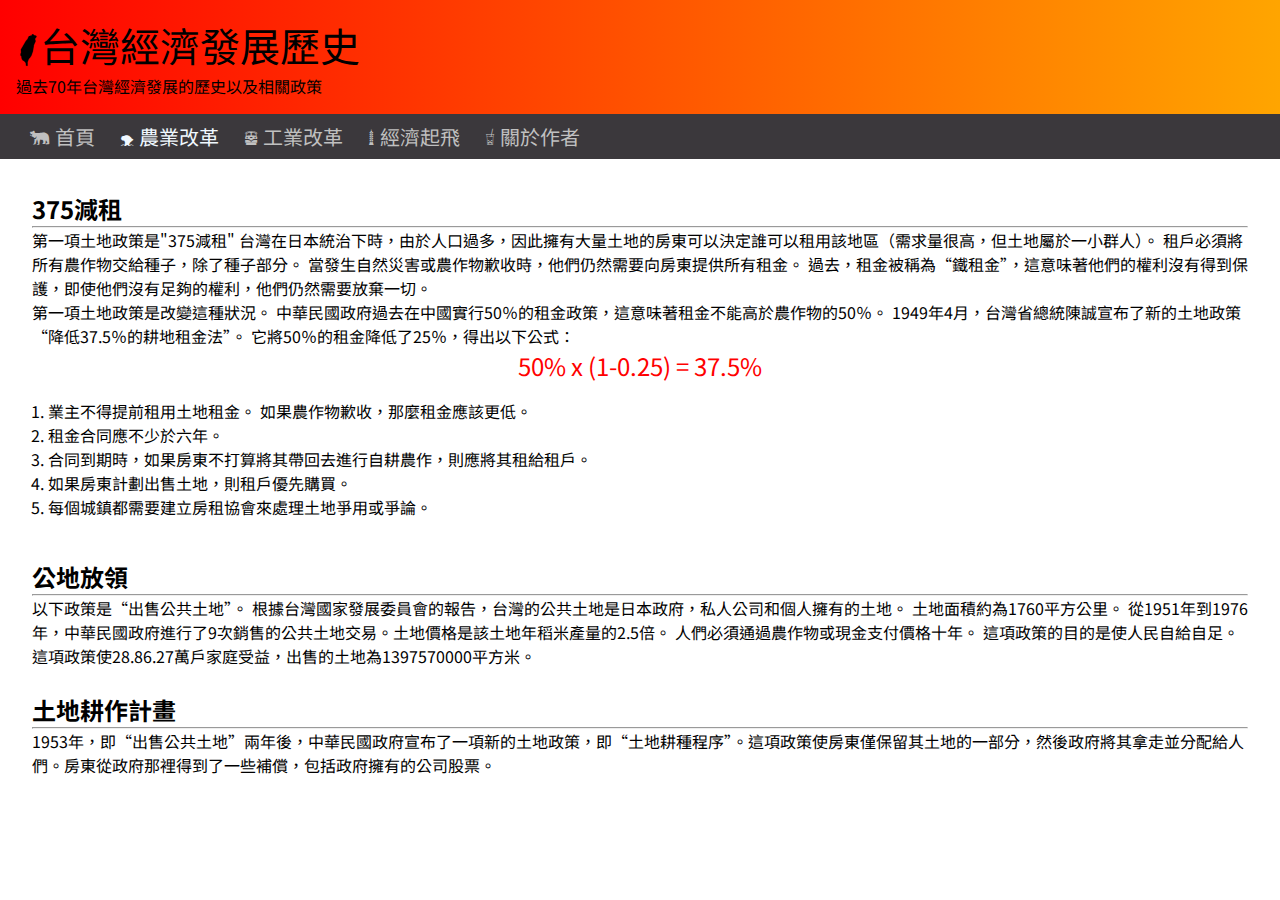
<file: agriculture.html>
<!DOCTYPE html>
<html lang="zh-Hant">
<head>
    <meta charset="UTF-8">
    <meta http-equiv="X-UA-Compatible" content="IE=edge">
    <meta name="viewport" content="width=device-width, initial-scale=1.0">
    <title>台灣發展歷史</title>
    <meta name="description" content="此網站介紹台灣過去70年經濟發展與相關政策"/>
    <link rel="stylesheet" href="./twicon/twicon.css">
    <link rel="shortcut icon" href="./taiwanIcon.png">
    <link rel="bookmark" href="./taiwanIcon.png">
    <link rel="preconnect" href="https://fonts.googleapis.com">
    <link rel="preconnect" href="https://fonts.gstatic.com" crossorigin>
    <link href="https://fonts.googleapis.com/css2?family=Noto+Sans+TC&display=swap" rel="stylesheet">
    <link rel="stylesheet" href="./style.css">
</head>
<body>
     <!--標題-->
     <header>
        <h1 class="headerTitle"><i class="twicon-main-island"></i>台灣經濟發展歷史</h1>
        <h3 class="headerText">過去70年台灣經濟發展的歷史以及相關政策</h3>
    </header>

    <!--導覽列-->
    <nav>
        <ul>
            <li>
                <a href="./index.html" target="_blank"><i class="twicon-black-bear"></i> 首頁</a>
            </li>
            <li>
                <a href="./agriculture.html" target="_blank" class="active"><i class="twicon-vase-rock"></i> 農業改革</a>
            </li>
            <li>
                <a href="./industralization.html" target="_blank"><i class="twicon-alishan-rw"></i> 工業改革</a>
            </li>
            <li>
                <a href="./economic.html" target="_blank"><i class="twicon-taipei101"></i> 經濟起飛</a>
            </li>
            <li>
                <a href="./fifth.html" target="_blank"><i class="twicon-tapioca"></i> 關於作者</a>
            </li>
        </ul>
    </nav>
    <div class="gdiv">
        <h2 class="gh2">375減租</h2>
        <hr>
        <p>第一項土地政策是"375減租" 台灣在日本統治下時，由於人口過多，因此擁有大量土地的房東可以決定誰可以租用該地區（需求量很高，但土地屬於一小群人）。 租戶必須將所有農作物交給種子，除了種子部分。 當發生自然災害或農作物歉收時，他們仍然需要向房東提供所有租金。 過去，租金被稱為“鐵租金”，這意味著他們的權利沒有得到保護，即使他們沒有足夠的權利，他們仍然需要放棄一切。
        </p>
        <p>第一項土地政策是改變這種狀況。 中華民國政府過去在中國實行50％的租金政策，這意味著租金不能高於農作物的50％。 1949年4月，台灣省總統陳誠宣布了新的土地政策“降低37.5％的耕地租金法”。 它將50％的租金降低了25％，得出以下公式：
        </p>
        <p class="gformula">50% x (1-0.25) = 37.5%</p>
        <ol class="gol">
            <li>業主不得提前租用土地租金。 如果農作物歉收，那麼租金應該更低。</li>
            <li>租金合同應不少於六年。</li>
            <li>合同到期時，如果房東不打算將其帶回去進行自耕農作，則應將其租給租戶。</li>
            <li>如果房東計劃出售土地，則租戶優先購買。</li>
            <li>每個城鎮都需要建立房租協會來處理土地爭用或爭論。</li>
        </ol>
        <br>
        <h2 class="gh2">公地放領</h2>
        <hr>
        <p>以下政策是“出售公共土地”。 根據台灣國家發展委員會的報告，台灣的公共土地是日本政府，私人公司和個人擁有的土地。 土地面積約為1760平方公里。 從1951年到1976年，中華民國政府進行了9次銷售的公共土地交易。土地價格是該土地年稻米產量的2.5倍。 人們必須通過農作物或現金支付價格十年。 這項政策的目的是使人民自給自足。 這項政策使28.86.27萬戶家庭受益，出售的土地為1397570000平方米。
        </p>
        <br>
        <h2 class="gh2">土地耕作計畫</h2>
        <hr>
        <p>1953年，即“出售公共土地”兩年後，中華民國政府宣布了一項新的土地政策，即“土地耕種程序”。這項政策使房東僅保留其土地的一部分，然後政府將其拿走並分配給人們。房東從政府那裡得到了一些補償，包括政府擁有的公司股票。
        </p>
    </div>
</body>
</html>
</file>
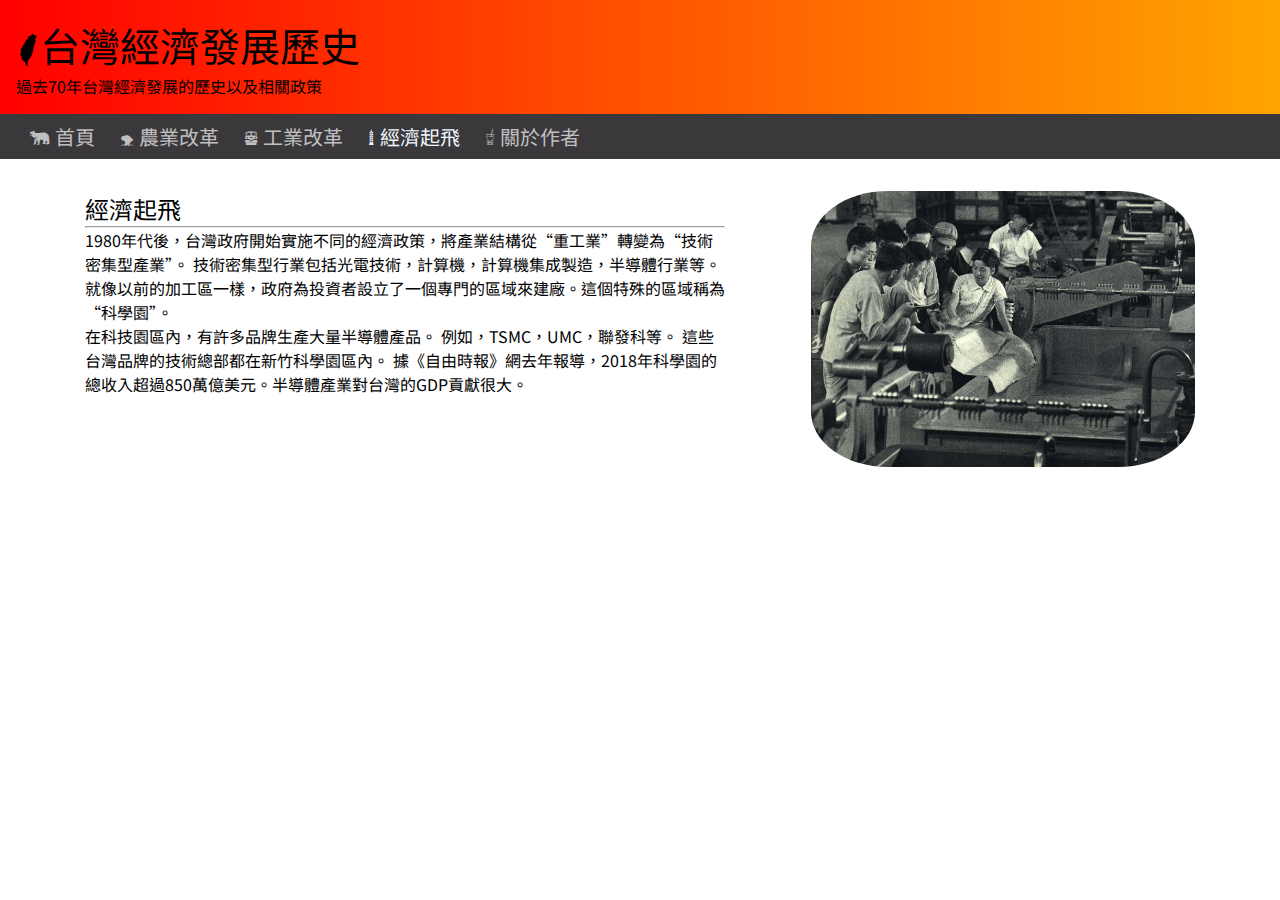
<file: economic.html>
<!DOCTYPE html>
<html lang="zh-Hant">
<head>
    <meta charset="UTF-8">
    <meta http-equiv="X-UA-Compatible" content="IE=edge">
    <meta name="viewport" content="width=device-width, initial-scale=1.0">
    <title>台灣發展歷史</title>
    <meta name="description" content="此網站介紹台灣過去70年經濟發展與相關政策"/>
    <link rel="stylesheet" href="./twicon/twicon.css">
    <link rel="shortcut icon" href="./taiwanIcon.png">
    <link rel="bookmark" href="./taiwanIcon.png">
    <link rel="preconnect" href="https://fonts.googleapis.com">
    <link rel="preconnect" href="https://fonts.gstatic.com" crossorigin>
    <link href="https://fonts.googleapis.com/css2?family=Noto+Sans+TC&display=swap" rel="stylesheet">
    <link rel="stylesheet" href="./style.css">
</head>
<body>
     <!--標題-->
     <header>
        <h1 class="headerTitle"><i class="twicon-main-island"></i>台灣經濟發展歷史</h1>
        <h3 class="headerText">過去70年台灣經濟發展的歷史以及相關政策</h3>
    </header>

    <!--導覽列-->
    <nav>
        <ul>
            <li>
                <a href="./index.html" target="_blank"><i class="twicon-black-bear"></i> 首頁</a>
            </li>
            <li>
                <a href="./agriculture.html" target="_blank"><i class="twicon-vase-rock"></i> 農業改革</a>
            </li>
            <li>
                <a href="./industralization.html" target="_blank" ><i class="twicon-alishan-rw"></i> 工業改革</a>
            </li>
            <li>
                <a href="./economic.html" target="_blank" class="active"><i class="twicon-taipei101"></i> 經濟起飛</a>
            </li>
            <li>
                <a href="./fifth.html" target="_blank"><i class="twicon-tapioca"></i> 關於作者</a>
            </li>
        </ul>
    </nav>
    <main class="eMain">
        <section>
            <h2>經濟起飛</h2>
            <hr>
            <p>
                1980年代後，台灣政府開始實施不同的經濟政策，將產業結構從“重工業”轉變為“技術密集型產業”。 技術密集型行業包括光電技術，計算機，計算機集成製造，半導體行業等。 就像以前的加工區一樣，政府為投資者設立了一個專門的區域來建廠。這個特殊的區域稱為“科學園”。<br>
                在科技園區內，有許多品牌生產大量半導體產品。 例如，TSMC，UMC，聯發科等。 這些台灣品牌的技術總部都在新竹科學園區內。 據《自由時報》網去年報導，2018年科學園的總收入超過850萬億美元。半導體產業對台灣的GDP貢獻很大。
            </p>
        </section>
        <img src="./taiwanTextile.jpg" alt="台灣經濟發展照片">
    </main>
</body>
</html>
</file>
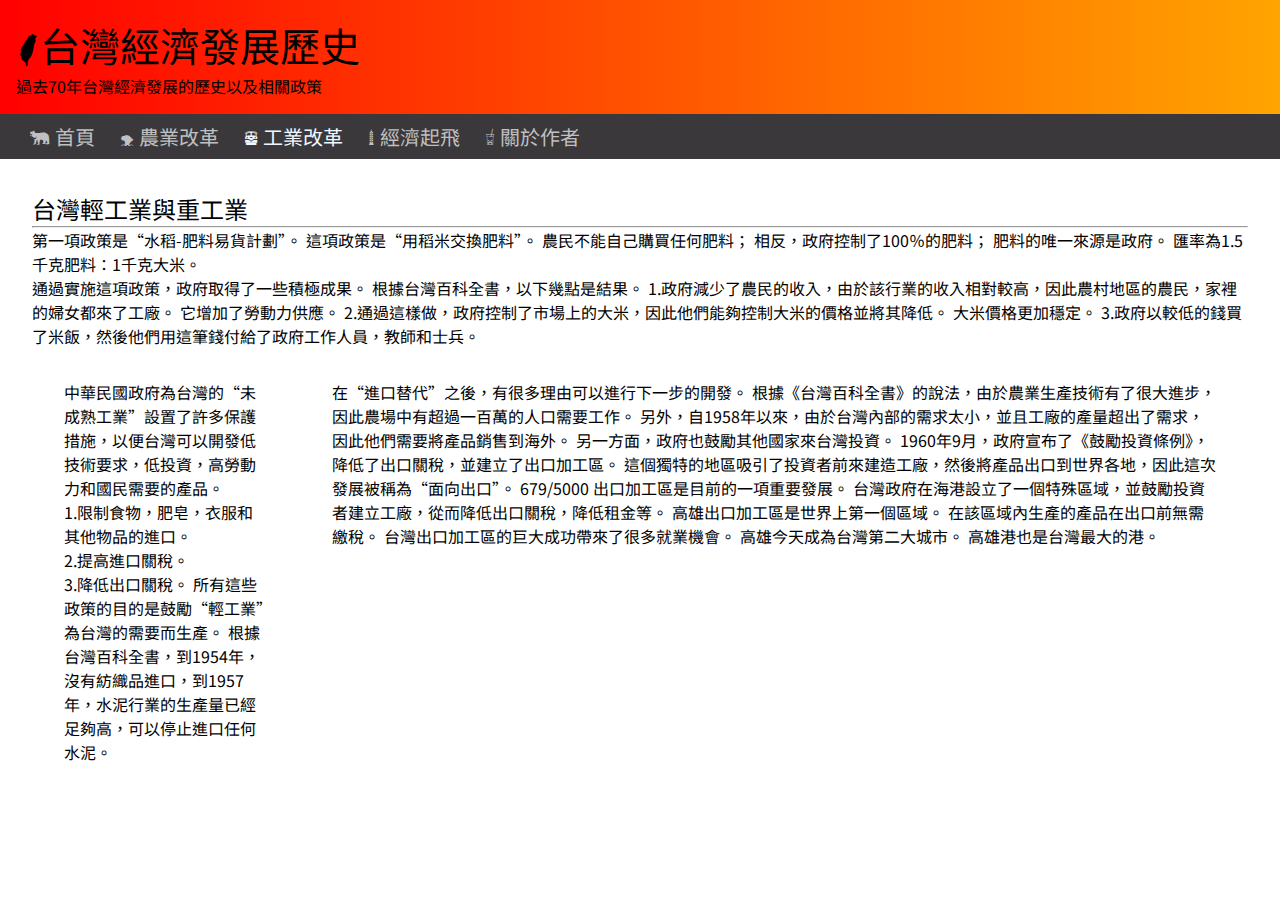
<file: industralization.html>
<!DOCTYPE html>
<html lang="zh-Hant">
<head>
    <meta charset="UTF-8">
    <meta http-equiv="X-UA-Compatible" content="IE=edge">
    <meta name="viewport" content="width=device-width, initial-scale=1.0">
    <title>台灣發展歷史</title>
    <meta name="description" content="此網站介紹台灣過去70年經濟發展與相關政策"/>
    <link rel="stylesheet" href="./twicon/twicon.css">
    <link rel="shortcut icon" href="./taiwanIcon.png">
    <link rel="bookmark" href="./taiwanIcon.png">
    <link rel="preconnect" href="https://fonts.googleapis.com">
    <link rel="preconnect" href="https://fonts.gstatic.com" crossorigin>
    <link href="https://fonts.googleapis.com/css2?family=Noto+Sans+TC&display=swap" rel="stylesheet">
    <link rel="stylesheet" href="./style.css">
</head>
<body>
     <!--標題-->
     <header>
        <h1 class="headerTitle"><i class="twicon-main-island"></i>台灣經濟發展歷史</h1>
        <h3 class="headerText">過去70年台灣經濟發展的歷史以及相關政策</h3>
    </header>

    <!--導覽列-->
    <nav>
        <ul>
            <li>
                <a href="./index.html" target="_blank"><i class="twicon-black-bear"></i> 首頁</a>
            </li>
            <li>
                <a href="./agriculture.html" target="_blank"><i class="twicon-vase-rock"></i> 農業改革</a>
            </li>
            <li>
                <a href="./industralization.html" target="_blank" class="active"><i class="twicon-alishan-rw"></i> 工業改革</a>
            </li>
            <li>
                <a href="./economic.html" target="_blank"><i class="twicon-taipei101"></i> 經濟起飛</a>
            </li>
            <li>
                <a href="./fifth.html" target="_blank"><i class="twicon-tapioca"></i> 關於作者</a>
            </li>
        </ul>
    </nav>
    <main class="industMain">
        <h2>台灣輕工業與重工業</h2>
        <hr>
        <p>
            第一項政策是“水稻-肥料易貨計劃”。 這項政策是“用稻米交換肥料”。 農民不能自己購買任何肥料； 相反，政府控制了100％的肥料； 肥料的唯一來源是政府。 匯率為1.5千克肥料：1千克大米。<br>
            通過實施這項政策，政府取得了一些積極成果。 根據台灣百科全書，以下幾點是結果。 1.政府減少了農民的收入，由於該行業的收入相對較高，因此農村地區的農民，家裡的婦女都來了工廠。 它增加了勞動力供應。 2.通過這樣做，政府控制了市場上的大米，因此他們能夠控制大米的價格並將其降低。 大米價格更加穩定。 3.政府以較低的錢買了米飯，然後他們用這筆錢付給了政府工作人員，教師和士兵。
        </p>
        <section class="idustSection">
            <p>
                中華民國政府為台灣的“未成熟工業”設置了許多保護措施，以便台灣可以開發低技術要求，低投資，高勞動力和國民需要的產品。<br>
                1.限制食物，肥皂，衣服和其他物品的進口。<br>
                2.提高進口關稅。<br>
                3.降低出口關稅。 所有這些政策的目的是鼓勵“輕工業”為台灣的需要而生產。 根據台灣百科全書，到1954年，沒有紡織品進口，到1957年，水泥行業的生產量已經足夠高，可以停止進口任何水泥。
            </p>
            <p>
                在“進口替代”之後，有很多理由可以進行下一步的開發。 根據《台灣百科全書》的說法，由於農業生產技術有了很大進步，因此農場中有超過一百萬的人口需要工作。 另外，自1958年以來，由於台灣內部的需求太小，並且工廠的產量超出了需求，因此他們需要將產品銷售到海外。 另一方面，政府也鼓勵其他國家來台灣投資。 1960年9月，政府宣布了《鼓勵投資條例》，降低了出口關稅，並建立了出口加工區。 這個獨特的地區吸引了投資者前來建造工廠，然後將產品出口到世界各地，因此這次發展被稱為“面向出口”。 679/5000 出口加工區是目前的一項重要發展。 台灣政府在海港設立了一個特殊區域，並鼓勵投資者建立工廠，從而降低出口關稅，降低租金等。 高雄出口加工區是世界上第一個區域。 在該區域內生產的產品在出口前無需繳稅。 台灣出口加工區的巨大成功帶來了很多就業機會。 高雄今天成為台灣第二大城市。 高雄港也是台灣最大的港。
            </p>
        </section>
    </main>
</body>
</html>
</file>
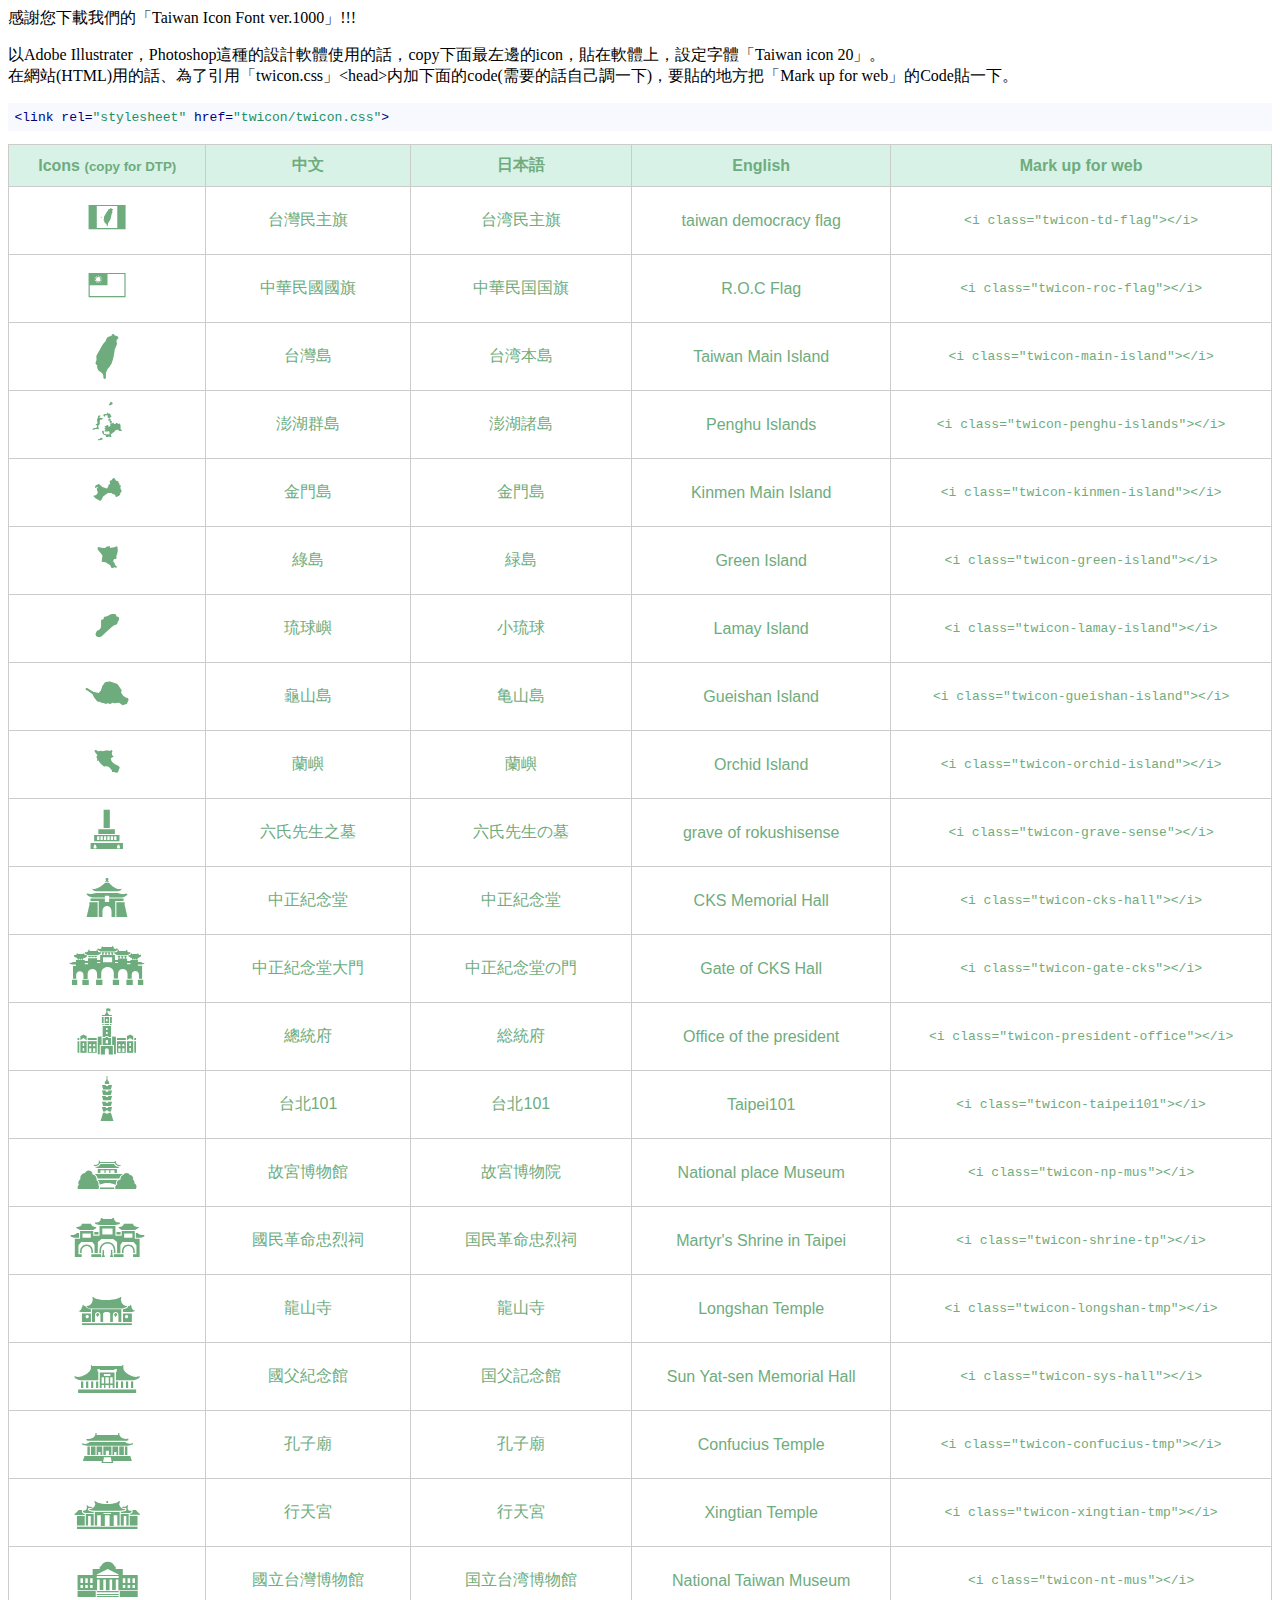
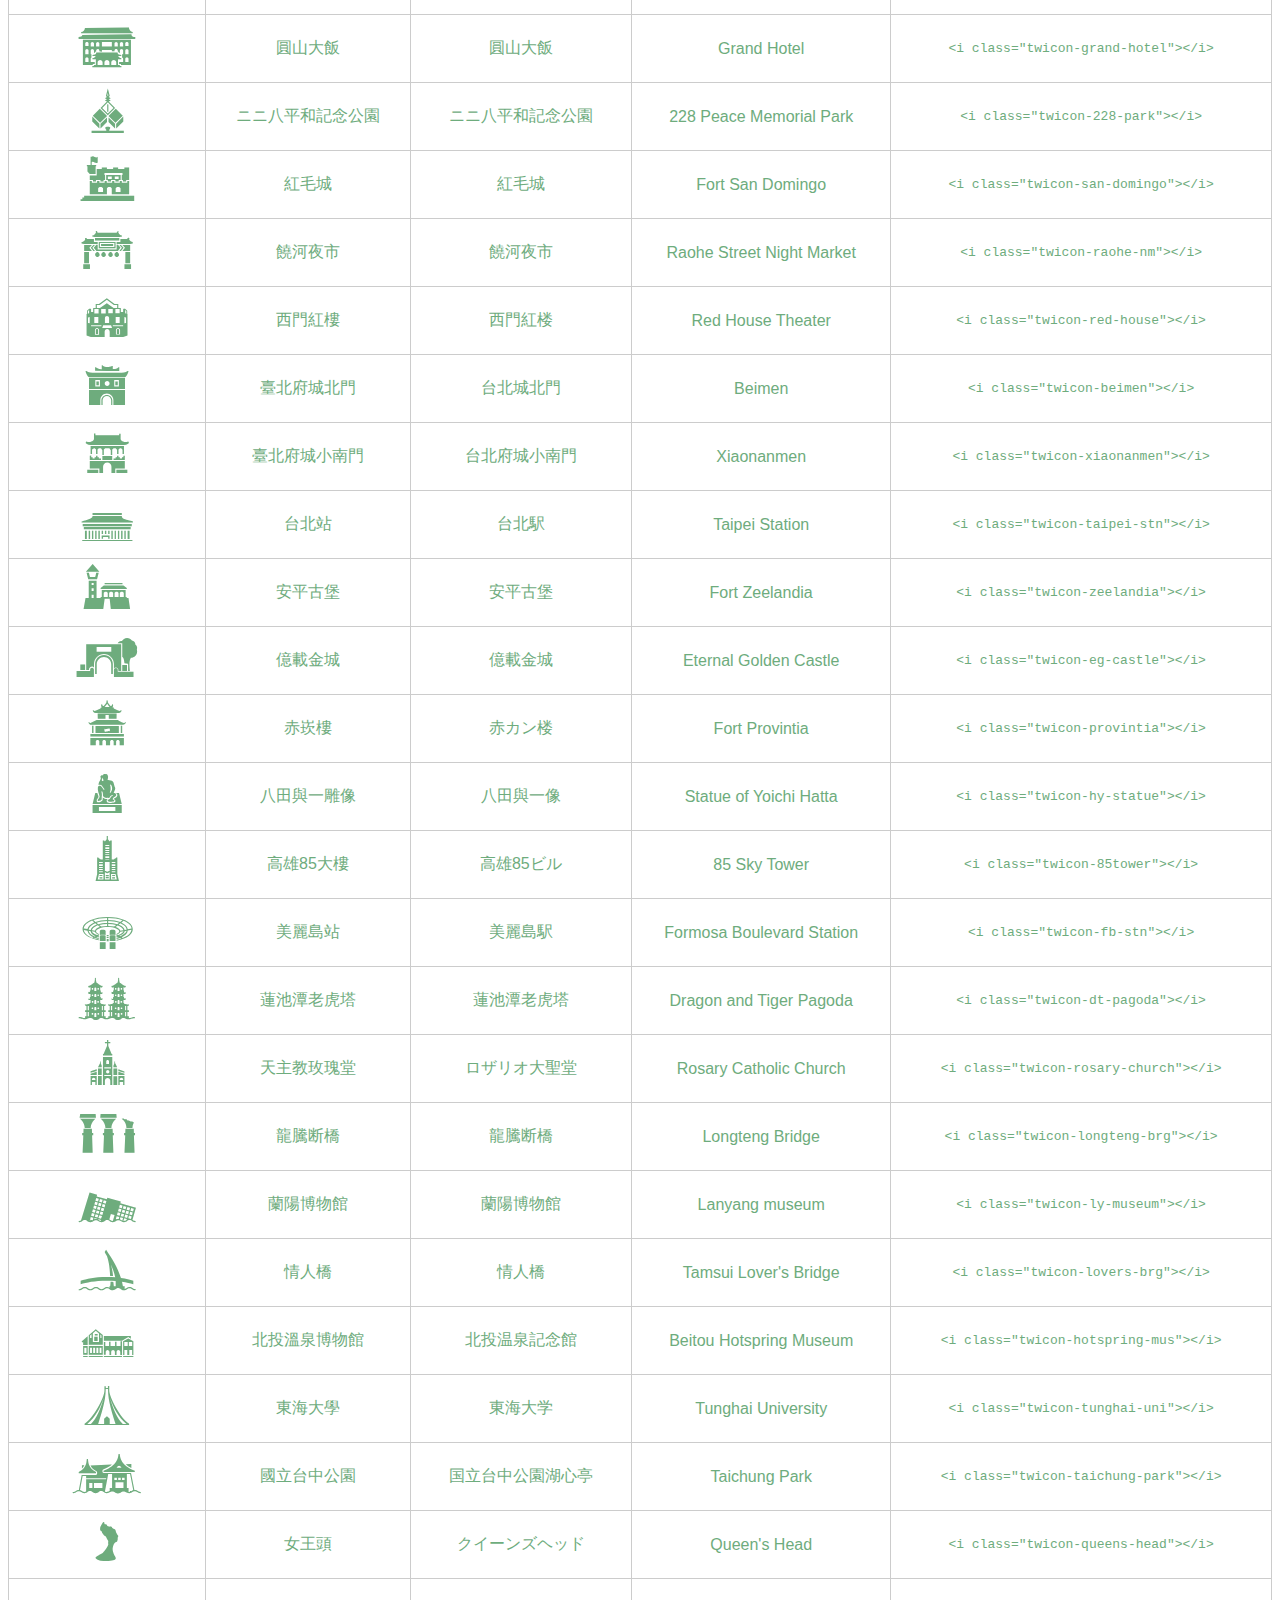
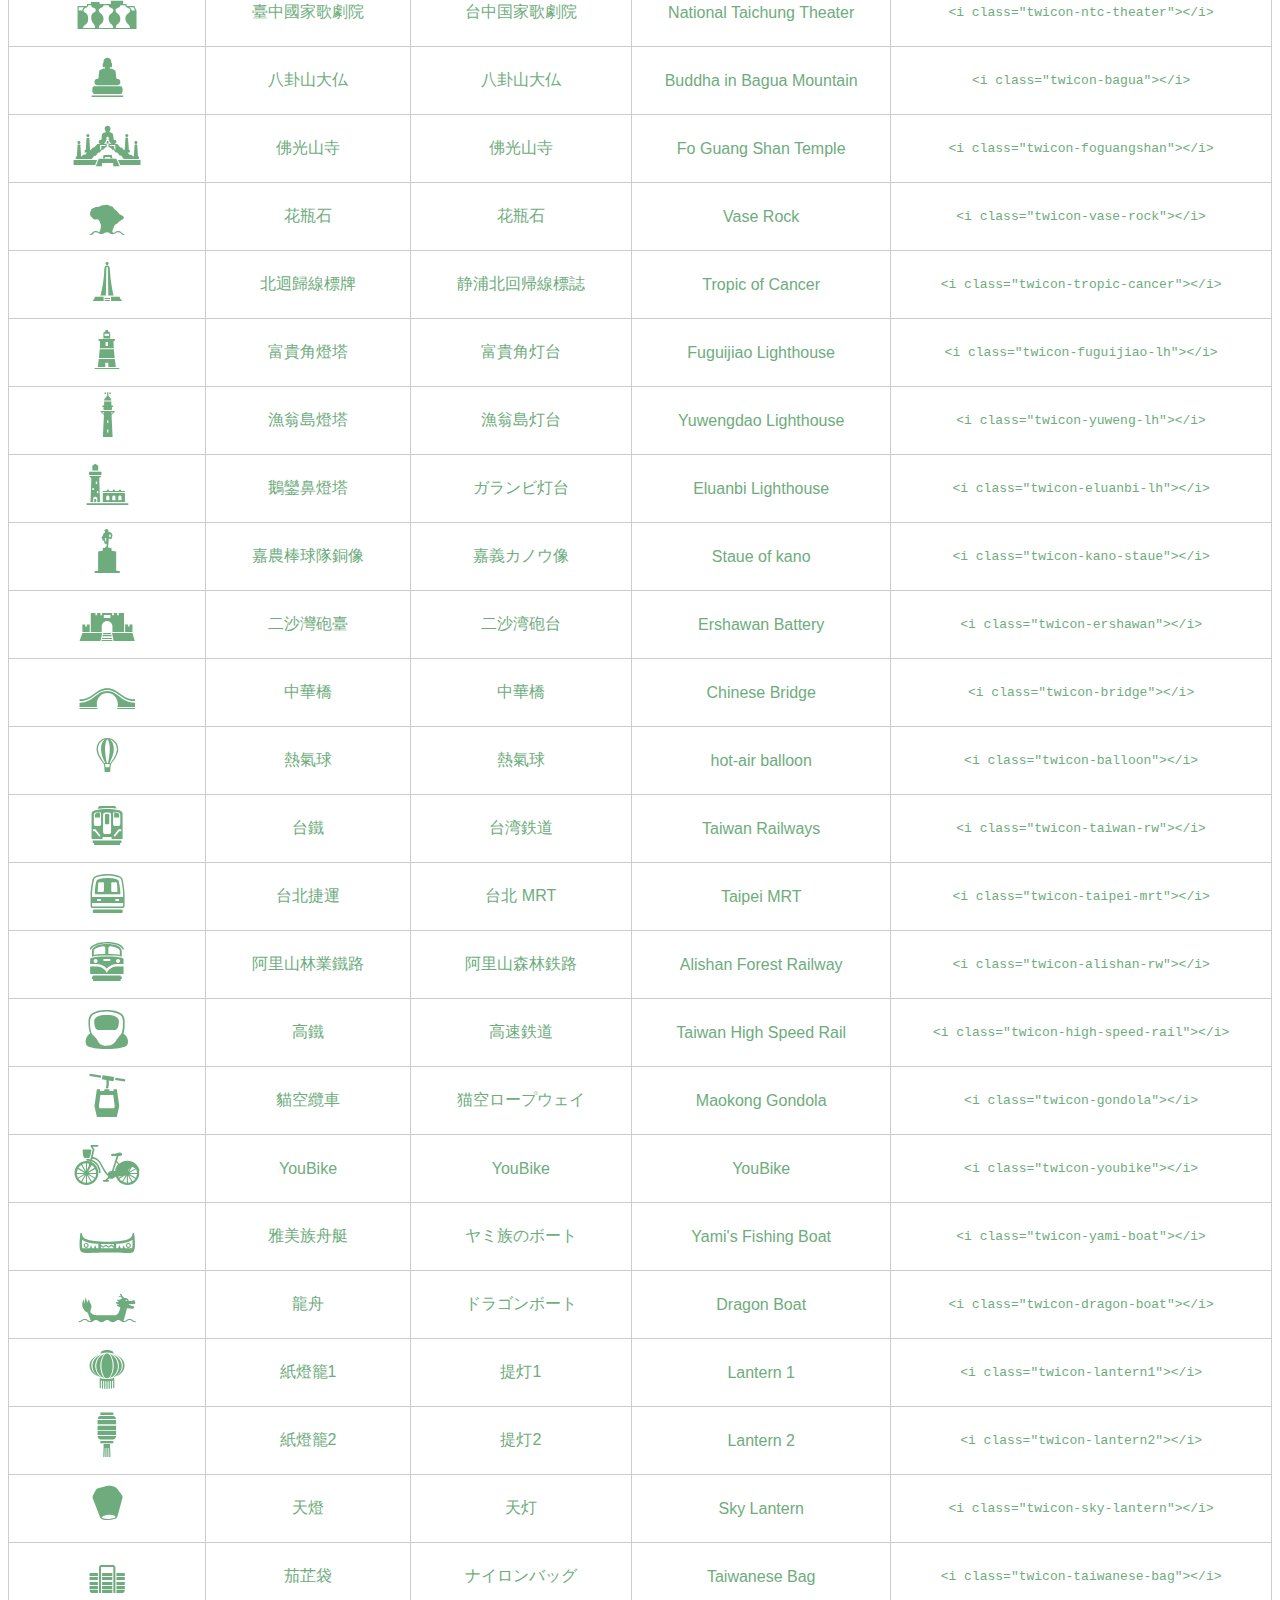
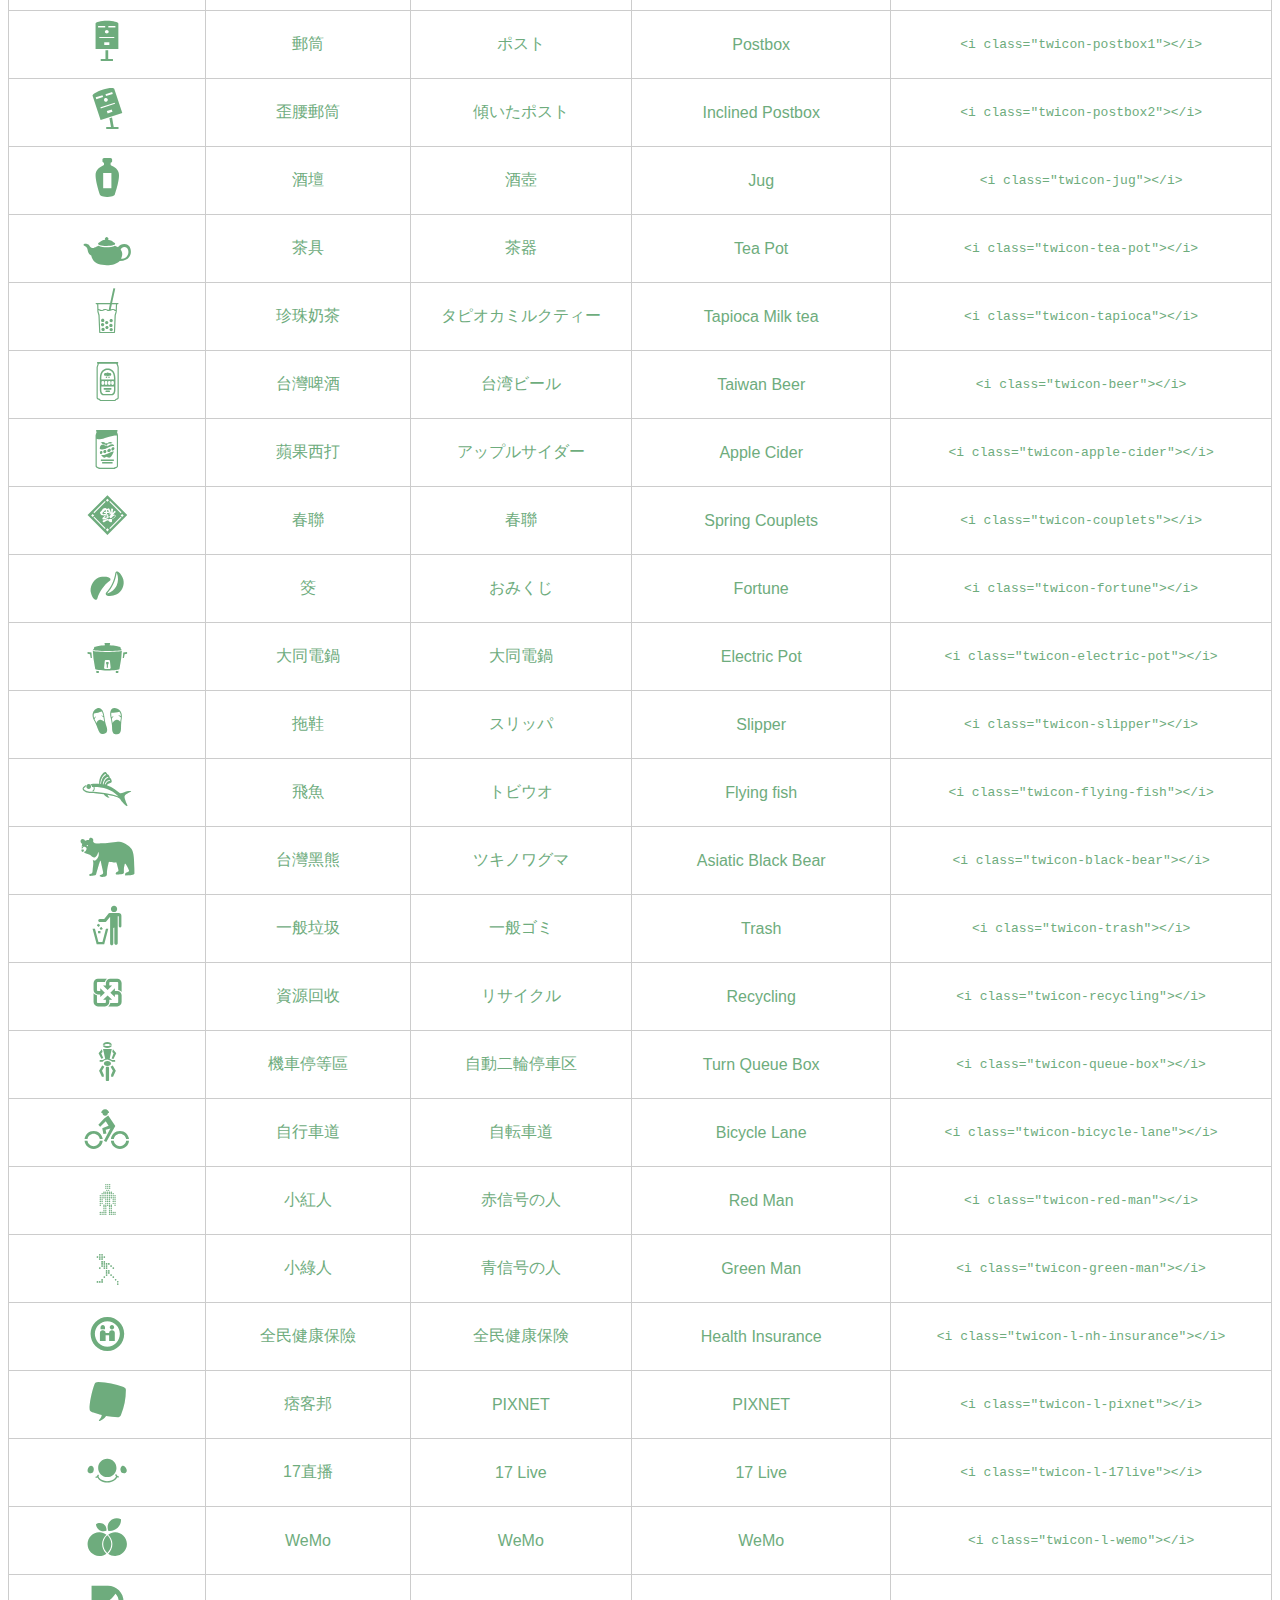
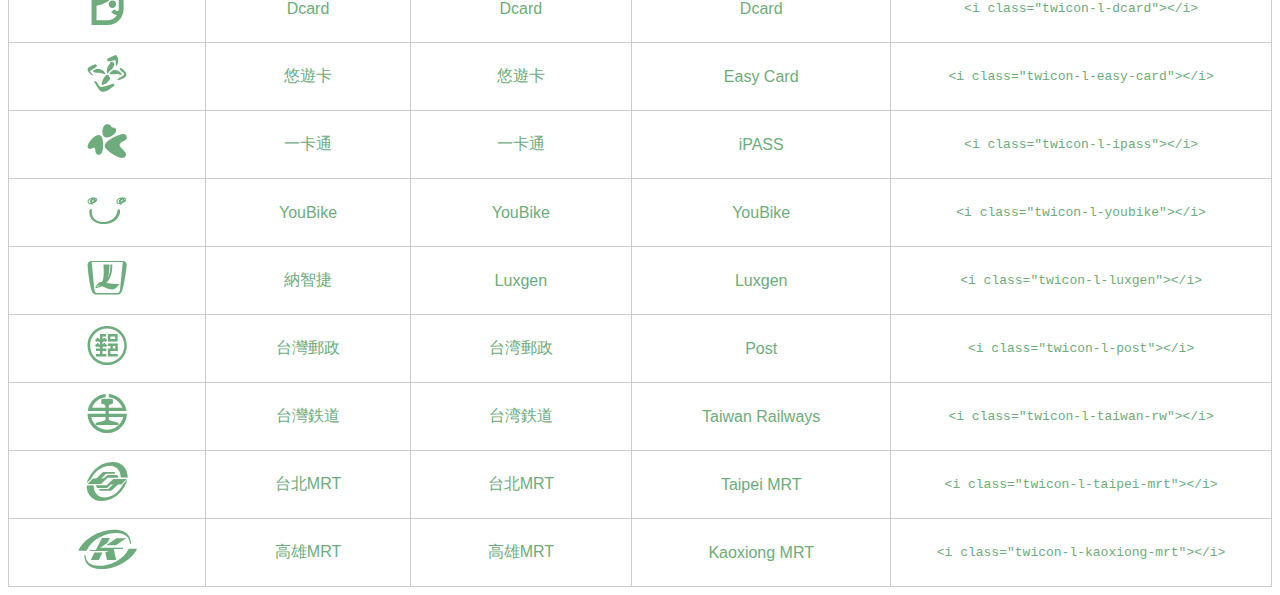
<file: twicon/List.html>
<head>
 <title>一覽表|一覧表|List</title>
 <style type="text/css">
  table{
    width: 100%;
    border-collapse: collapse;
    border-spacing: 0;
    color:#6EAC7D;
    font-family: sans-serif ;
  }

  table th{
    padding: 10px 20px;
    text-align: center;
    border: 1px solid #ccc;
    background-color: #D9F2E7
  }

  table td{
    padding: 0px 20px;
    text-align: center;
    border: 1px solid #ccc;
  }

  table td.icon {
    font-family: "twicon" ;
    font-size: 3.5em ;
    border: 1px solid #ccc;
  }

  table tr:hover{
    background-color: #4A7756;
    color:#fff;
  }

  @font-face {
   font-family: 'twicon';
   src: url('twicon.woff') ;
   src: url('twicon.woff2') ;
  }
 </style>
</head>
<body>
 <p>
   感謝您下載我們的「Taiwan Icon Font ver.1000」!!!
 </p>
 <p>
   以Adobe Illustrater，Photoshop這種的設計軟體使用的話，copy下面最左邊的icon，貼在軟體上，設定字體「Taiwan icon 20」。
  <br>在網站(HTML)用的話、為了引用「twicon.css」&lt;head&gt;内加下面的code(需要的話自己調一下)，要貼的地方把「Mark up for web」的Code貼一下。
  <pre style="display:block;overflow-x:auto;padding:0.5em;color:#000;background:#f8f8ff"><code><span style="color:#000080;font-weight:normal">&lt;<span style="color:#000080;font-weight:normal">link</span> <span class="hljs-attr">rel</span>=<span style="color:#219161">&quot;stylesheet&quot;</span> <span class="hljs-attr">href</span>=<span style="color:#219161">&quot;twicon/twicon.css&quot;</span>&gt;</span></code></pre>

 <table>
  <tr>
    <th>Icons <small>(copy for DTP)</small></th>
    <th>中文</th>
    <th>日本語</th>
    <th>English</th>
    <th>Mark up for web</th>
  </tr>
  <tr>
    <td class="icon">ꀀ</td>
    <td>台灣民主旗</td>
    <td>台湾民主旗</td>
    <td>taiwan democracy flag</td>
    <td><code>&lt;i class="twicon-td-flag"&gt;&lt;/i&gt;</code></td>
  </tr>
  <tr>
    <td class="icon">ꀁ</td>
    <td>中華民國國旗</td>
    <td>中華民国国旗</td>
    <td>R.O.C Flag</td>
    <td><code>&lt;i class="twicon-roc-flag"&gt;&lt;/i&gt;</code></td>
  </tr>
  <tr>
    <td class="icon">ꀂ</td>
    <td>台灣島</td>
    <td>台湾本島</td>
    <td>Taiwan Main Island</td>
    <td><code>&lt;i class="twicon-main-island"&gt;&lt;/i&gt;</code></td>
  </tr>
  <tr>
    <td class="icon">ꀃ</td>
    <td>澎湖群島</td>
    <td>澎湖諸島</td>
    <td>Penghu Islands</td>
    <td><code>&lt;i class="twicon-penghu-islands"&gt;&lt;/i&gt;</code></td>
  </tr>
  <tr>
    <td class="icon">ꀄ</td>
    <td>金門島</td>
    <td>金門島</td>
    <td>Kinmen Main Island</td>
    <td><code>&lt;i class="twicon-kinmen-island"&gt;&lt;/i&gt;</code></td>
  </tr>
  <tr>
    <td class="icon">ꀅ</td>
    <td>綠島</td>
    <td>緑島</td>
    <td>Green Island</td>
    <td><code>&lt;i class="twicon-green-island"&gt;&lt;/i&gt;</code></td>
  </tr>
  <tr>
    <td class="icon">ꀆ</td>
    <td>琉球嶼</td>
    <td>小琉球</td>
    <td>Lamay Island</td>
    <td><code>&lt;i class="twicon-lamay-island"&gt;&lt;/i&gt;</code></td>
  </tr>
  <tr>
    <td class="icon">ꀇ</td>
    <td>龜山島</td>
    <td>亀山島</td>
    <td>Gueishan Island</td>
    <td><code>&lt;i class="twicon-gueishan-island"&gt;&lt;/i&gt;</code></td>
  </tr>
  <tr>
    <td class="icon">ꀈ</td>
    <td>蘭嶼</td>
    <td>蘭嶼</td>
    <td>Orchid Island</td>
    <td><code>&lt;i class="twicon-orchid-island"&gt;&lt;/i&gt;</code></td>
  </tr>
  <tr>
    <td class="icon">ꀉ</td>
    <td>六氏先生之墓</td>
    <td>六氏先生の墓</td>
    <td>grave of rokushisense</td>
    <td><code>&lt;i class="twicon-grave-sense"&gt;&lt;/i&gt;</code></td>
  </tr>
  <tr>
    <td class="icon">ꀊ</td>
    <td>中正紀念堂</td>
    <td>中正紀念堂</td>
    <td>CKS Memorial Hall</td>
    <td><code>&lt;i class="twicon-cks-hall"&gt;&lt;/i&gt;</code></td>
  </tr>
  <tr>
    <td class="icon">ꀋ</td>
    <td>中正紀念堂大門</td>
    <td>中正紀念堂の門</td>
    <td>Gate of CKS Hall</td>
    <td><code>&lt;i class="twicon-gate-cks"&gt;&lt;/i&gt;</code></td>
  </tr>
  <tr>
    <td class="icon">ꀌ</td>
    <td>總統府</td>
    <td>総統府</td>
    <td>Office of the president</td>
    <td><code>&lt;i class="twicon-president-office"&gt;&lt;/i&gt;</code></td>
  </tr>
  <tr>
    <td class="icon">ꀍ</td>
    <td>台北101</td>
    <td>台北101</td>
    <td>Taipei101</td>
    <td><code>&lt;i class="twicon-taipei101"&gt;&lt;/i&gt;</code></td>
  </tr>
  <tr>
    <td class="icon">ꀎ</td>
    <td>故宮博物館</td>
    <td>故宮博物院</td>
    <td>National place Museum</td>
    <td><code>&lt;i class="twicon-np-mus"&gt;&lt;/i&gt;</code></td>
  </tr>
  <tr>
    <td class="icon">ꀏ</td>
    <td>國民革命忠烈祠</td>
    <td>国民革命忠烈祠</td>
    <td>Martyr's Shrine in Taipei</td>
    <td><code>&lt;i class="twicon-shrine-tp"&gt;&lt;/i&gt;</code></td>
  </tr>
  <tr>
    <td class="icon">ꀐ</td>
    <td>龍山寺</td>
    <td>龍山寺</td>
    <td>Longshan Temple</td>
    <td><code>&lt;i class="twicon-longshan-tmp"&gt;&lt;/i&gt;</code></td>
  </tr>
  <tr>
    <td class="icon">ꀑ</td>
    <td>國父紀念館</td>
    <td>国父記念館</td>
    <td>Sun Yat-sen Memorial Hall</td>
    <td><code>&lt;i class="twicon-sys-hall"&gt;&lt;/i&gt;</code></td>
  </tr>
  <tr>
    <td class="icon">ꀒ</td>
    <td>孔子廟</td>
    <td>孔子廟</td>
    <td>Confucius Temple</td>
    <td><code>&lt;i class="twicon-confucius-tmp"&gt;&lt;/i&gt;</code></td>
  </tr>
  <tr>
    <td class="icon">ꀓ</td>
    <td>行天宮</td>
    <td>行天宮</td>
    <td>Xingtian Temple</td>
    <td><code>&lt;i class="twicon-xingtian-tmp"&gt;&lt;/i&gt;</code></td>
  </tr>
  <tr>
    <td class="icon">ꀔ</td>
    <td>國立台灣博物館</td>
    <td>国立台湾博物館</td>
    <td>National Taiwan Museum</td>
    <td><code>&lt;i class="twicon-nt-mus"&gt;&lt;/i&gt;</code></td>
  </tr>
  <tr>
    <td class="icon">ꀕ</td>
    <td>圓山大飯</td>
    <td>圓山大飯</td>
    <td>Grand Hotel</td>
    <td><code>&lt;i class="twicon-grand-hotel"&gt;&lt;/i&gt;</code></td>
  </tr>
  <tr>
    <td class="icon">ꀖ</td>
    <td>ニニ八平和記念公園</td>
    <td>ニニ八平和記念公園</td>
    <td>228 Peace Memorial Park</td>
    <td><code>&lt;i class="twicon-228-park"&gt;&lt;/i&gt;</code></td>
  </tr>
  <tr>
    <td class="icon">ꀗ</td>
    <td>紅毛城</td>
    <td>紅毛城</td>
    <td>Fort San Domingo</td>
    <td><code>&lt;i class="twicon-san-domingo"&gt;&lt;/i&gt;</code></td>
  </tr>
  <tr>
    <td class="icon">ꀘ</td>
    <td>饒河夜市</td>
    <td>饒河夜市</td>
    <td>Raohe Street Night Market</td>
    <td><code>&lt;i class="twicon-raohe-nm"&gt;&lt;/i&gt;</code></td>
  </tr>
  <tr>
    <td class="icon">ꀙ</td>
    <td>西門紅樓</td>
    <td>西門紅楼</td>
    <td>Red House Theater</td>
    <td><code>&lt;i class="twicon-red-house"&gt;&lt;/i&gt;</code></td>
  </tr>
  <tr>
    <td class="icon">ꀚ</td>
    <td>臺北府城北門</td>
    <td>台北城北門</td>
    <td>Beimen</td>
    <td><code>&lt;i class="twicon-beimen"&gt;&lt;/i&gt;</code></td>
  </tr>
  <tr>
    <td class="icon">ꀛ</td>
    <td>臺北府城小南門</td>
    <td>台北府城小南門</td>
    <td>Xiaonanmen</td>
    <td><code>&lt;i class="twicon-xiaonanmen"&gt;&lt;/i&gt;</code></td>
  </tr>
  <tr>
    <td class="icon">ꀜ</td>
    <td>台北站</td>
    <td>台北駅</td>
    <td>Taipei Station</td>
    <td><code>&lt;i class="twicon-taipei-stn"&gt;&lt;/i&gt;</code></td>
  </tr>
  <tr>
    <td class="icon">ꀝ</td>
    <td>安平古堡</td>
    <td>安平古堡</td>
    <td>Fort Zeelandia</td>
    <td><code>&lt;i class="twicon-zeelandia"&gt;&lt;/i&gt;</code></td>
  </tr>
  <tr>
    <td class="icon">ꀞ</td>
    <td>億載金城</td>
    <td>億載金城</td>
    <td>Eternal Golden Castle</td>
    <td><code>&lt;i class="twicon-eg-castle"&gt;&lt;/i&gt;</code></td>
  </tr>
  <tr>
    <td class="icon">ꀟ</td>
    <td>赤崁樓</td>
    <td>赤カン楼</td>
    <td>Fort Provintia</td>
    <td><code>&lt;i class="twicon-provintia"&gt;&lt;/i&gt;</code></td>
  </tr>
  <tr>
    <td class="icon">ꀠ</td>
    <td>八田與一雕像</td>
    <td>八田與一像</td>
    <td>Statue of Yoichi Hatta</td>
    <td><code>&lt;i class="twicon-hy-statue"&gt;&lt;/i&gt;</code></td>
  </tr>
  <tr>
    <td class="icon">ꀡ</td>
    <td>高雄85大樓</td>
    <td>高雄85ビル</td>
    <td>85 Sky Tower</td>
    <td><code>&lt;i class="twicon-85tower"&gt;&lt;/i&gt;</code></td>
  </tr>
  <tr>
    <td class="icon">ꀢ</td>
    <td>美麗島站</td>
    <td>美麗島駅</td>
    <td>Formosa Boulevard Station</td>
    <td><code>&lt;i class="twicon-fb-stn"&gt;&lt;/i&gt;</code></td>
  </tr>
  <tr>
    <td class="icon">ꀣ</td>
    <td>蓮池潭老虎塔</td>
    <td>蓮池潭老虎塔</td>
    <td>Dragon and Tiger Pagoda</td>
    <td><code>&lt;i class="twicon-dt-pagoda"&gt;&lt;/i&gt;</code></td>
  </tr>
  <tr>
    <td class="icon">ꀤ</td>
    <td>天主教玫瑰堂</td>
    <td>ロザリオ大聖堂</td>
    <td>Rosary Catholic Church</td>
    <td><code>&lt;i class="twicon-rosary-church"&gt;&lt;/i&gt;</code></td>
  </tr>
  <tr>
    <td class="icon">ꀥ</td>
    <td>龍騰断橋</td>
    <td>龍騰断橋</td>
    <td>Longteng Bridge</td>
    <td><code>&lt;i class="twicon-longteng-brg"&gt;&lt;/i&gt;</code></td>
  </tr>
  <tr>
    <td class="icon">ꀦ</td>
    <td>蘭陽博物館</td>
    <td>蘭陽博物館</td>
    <td>Lanyang museum</td>
    <td><code>&lt;i class="twicon-ly-museum"&gt;&lt;/i&gt;</code></td>
  </tr>
  <tr>
    <td class="icon">ꀧ</td>
    <td>情人橋</td>
    <td>情人橋</td>
    <td>Tamsui Lover's Bridge</td>
    <td><code>&lt;i class="twicon-lovers-brg"&gt;&lt;/i&gt;</code></td>
  </tr>
  <tr>
    <td class="icon">ꀨ</td>
    <td>北投溫泉博物館</td>
    <td>北投温泉記念館</td>
    <td>Beitou Hotspring Museum</td>
    <td><code>&lt;i class="twicon-hotspring-mus"&gt;&lt;/i&gt;</code></td>
  </tr>
  <tr>
    <td class="icon">ꀩ</td>
    <td>東海大學</td>
    <td>東海大学</td>
    <td>Tunghai University</td>
    <td><code>&lt;i class="twicon-tunghai-uni"&gt;&lt;/i&gt;</code></td>
  </tr>
  <tr>
    <td class="icon">ꀪ</td>
    <td>國立台中公園</td>
    <td>国立台中公園湖心亭</td>
    <td>Taichung Park</td>
    <td><code>&lt;i class="twicon-taichung-park"&gt;&lt;/i&gt;</code></td>
  </tr>
  <tr>
    <td class="icon">ꀫ</td>
    <td>女王頭</td>
    <td>クイーンズヘッド</td>
    <td>Queen's Head</td>
    <td><code>&lt;i class="twicon-queens-head"&gt;&lt;/i&gt;</code></td>
  </tr>
  <tr>
    <td class="icon">ꀬ</td>
    <td>臺中國家歌劇院</td>
    <td>台中国家歌劇院</td>
    <td>National Taichung Theater</td>
    <td><code>&lt;i class="twicon-ntc-theater"&gt;&lt;/i&gt;</code></td>
  </tr>
  <tr>
    <td class="icon">ꀭ</td>
    <td>八卦山大仏</td>
    <td>八卦山大仏</td>
    <td>Buddha in Bagua Mountain</td>
    <td><code>&lt;i class="twicon-bagua"&gt;&lt;/i&gt;</code></td>
  </tr>
  <tr>
    <td class="icon">ꀮ</td>
    <td>佛光山寺</td>
    <td>佛光山寺</td>
    <td>Fo Guang Shan Temple</td>
    <td><code>&lt;i class="twicon-foguangshan"&gt;&lt;/i&gt;</code></td>
  </tr>
  <tr>
    <td class="icon">ꀯ</td>
    <td>花瓶石</td>
    <td>花瓶石</td>
    <td>Vase Rock</td>
    <td><code>&lt;i class="twicon-vase-rock"&gt;&lt;/i&gt;</code></td>
  </tr>
  <tr>
    <td class="icon">ꀰ</td>
    <td>北迴歸線標牌</td>
    <td>静浦北回帰線標誌</td>
    <td>Tropic of Cancer</td>
    <td><code>&lt;i class="twicon-tropic-cancer"&gt;&lt;/i&gt;</code></td>
  </tr>
  <tr>
    <td class="icon">ꀱ</td>
    <td>富貴角燈塔</td>
    <td>富貴角灯台</td>
    <td>Fuguijiao Lighthouse</td>
    <td><code>&lt;i class="twicon-fuguijiao-lh"&gt;&lt;/i&gt;</code></td>
  </tr>
  <tr>
    <td class="icon">ꀲ</td>
    <td>漁翁島燈塔</td>
    <td>漁翁島灯台</td>
    <td>Yuwengdao Lighthouse</td>
    <td><code>&lt;i class="twicon-yuweng-lh"&gt;&lt;/i&gt;</code></td>
  </tr>
  <tr>
    <td class="icon">ꀳ</td>
    <td>鵝鑾鼻燈塔</td>
    <td>ガランビ灯台</td>
    <td>Eluanbi Lighthouse</td>
    <td><code>&lt;i class="twicon-eluanbi-lh"&gt;&lt;/i&gt;</code></td>
  </tr>
  <tr>
    <td class="icon">ꀴ</td>
    <td>嘉農棒球隊銅像</td>
    <td>嘉義カノウ像</td>
    <td>Staue of kano</td>
    <td><code>&lt;i class="twicon-kano-staue"&gt;&lt;/i&gt;</code></td>
  </tr>
  <tr>
    <td class="icon">ꀵ</td>
    <td>二沙灣砲臺</td>
    <td>二沙湾砲台</td>
    <td>Ershawan Battery</td>
    <td><code>&lt;i class="twicon-ershawan"&gt;&lt;/i&gt;</code></td>
  </tr>
  <tr>
    <td class="icon">ꀶ</td>
    <td>中華橋</td>
    <td>中華橋</td>
    <td>Chinese Bridge</td>
    <td><code>&lt;i class="twicon-bridge"&gt;&lt;/i&gt;</code></td>
  </tr>
  <tr>
    <td class="icon">ꀷ</td>
    <td>熱氣球</td>
    <td>熱氣球</td>
    <td>hot‐air balloon</td>
    <td><code>&lt;i class="twicon-balloon"&gt;&lt;/i&gt;</code></td>
  </tr>
  <tr>
    <td class="icon">ꀸ</td>
    <td>台鐵</td>
    <td>台湾鉄道</td>
    <td>Taiwan Railways</td>
    <td><code>&lt;i class="twicon-taiwan-rw"&gt;&lt;/i&gt;</code></td>
  </tr>
  <tr>
    <td class="icon">ꀹ</td>
    <td>台北捷運</td>
    <td>台北 MRT</td>
    <td>Taipei MRT</td>
    <td><code>&lt;i class="twicon-taipei-mrt"&gt;&lt;/i&gt;</code></td>
  </tr>
  <tr>
    <td class="icon">ꀺ</td>
    <td>阿里山林業鐵路</td>
    <td>阿里山森林鉄路</td>
    <td>Alishan Forest Railway</td>
    <td><code>&lt;i class="twicon-alishan-rw"&gt;&lt;/i&gt;</code></td>
  </tr>
  <tr>
    <td class="icon">ꀻ</td>
    <td>高鐵</td>
    <td>高速鉄道</td>
    <td>Taiwan High Speed Rail</td>
    <td><code>&lt;i class="twicon-high-speed-rail"&gt;&lt;/i&gt;</code></td>
  </tr>
  <tr>
    <td class="icon">ꀼ</td>
    <td>貓空纜車</td>
    <td>猫空ロープウェイ</td>
    <td>Maokong Gondola</td>
    <td><code>&lt;i class="twicon-gondola"&gt;&lt;/i&gt;</code></td>
  </tr>
  <tr>
    <td class="icon">ꀽ</td>
    <td>YouBike</td>
    <td>YouBike</td>
    <td>YouBike</td>
    <td><code>&lt;i class="twicon-youbike"&gt;&lt;/i&gt;</code></td>
  </tr>
  <tr>
    <td class="icon">ꀾ</td>
    <td>雅美族舟艇</td>
    <td>ヤミ族のボート</td>
    <td>Yami's Fishing Boat</td>
    <td><code>&lt;i class="twicon-yami-boat"&gt;&lt;/i&gt;</code></td>
  </tr>
  <tr>
    <td class="icon">ꀿ</td>
    <td>龍舟</td>
    <td>ドラゴンボート</td>
    <td>Dragon Boat</td>
    <td><code>&lt;i class="twicon-dragon-boat"&gt;&lt;/i&gt;</code></td>
  </tr>
  <tr>
    <td class="icon">ꁀ</td>
    <td>紙燈籠1</td>
    <td>提灯1</td>
    <td>Lantern 1</td>
    <td><code>&lt;i class="twicon-lantern1"&gt;&lt;/i&gt;</code></td>
  </tr>
  <tr>
    <td class="icon">ꁁ</td>
    <td>紙燈籠2</td>
    <td>提灯2</td>
    <td>Lantern 2</td>
    <td><code>&lt;i class="twicon-lantern2"&gt;&lt;/i&gt;</code></td>
  </tr>
  <tr>
    <td class="icon">ꁂ</td>
    <td>天燈</td>
    <td>天灯</td>
    <td>Sky Lantern</td>
    <td><code>&lt;i class="twicon-sky-lantern"&gt;&lt;/i&gt;</code></td>
  </tr>
  <tr>
    <td class="icon">ꁃ</td>
    <td>茄芷袋</td>
    <td>ナイロンバッグ</td>
    <td>Taiwanese Bag</td>
    <td><code>&lt;i class="twicon-taiwanese-bag"&gt;&lt;/i&gt;</code></td>
  </tr>
  <tr>
    <td class="icon">ꁄ</td>
    <td>郵筒</td>
    <td>ポスト</td>
    <td>Postbox</td>
    <td><code>&lt;i class="twicon-postbox1"&gt;&lt;/i&gt;</code></td>
  </tr>
  <tr>
    <td class="icon">ꁅ</td>
    <td>歪腰郵筒</td>
    <td>傾いたポスト</td>
    <td>Inclined Postbox</td>
    <td><code>&lt;i class="twicon-postbox2"&gt;&lt;/i&gt;</code></td>
  </tr>
  <tr>
    <td class="icon">ꁆ</td>
    <td>酒壇</td>
    <td>酒壺</td>
    <td>Jug</td>
    <td><code>&lt;i class="twicon-jug"&gt;&lt;/i&gt;</code></td>
  </tr>
  <tr>
    <td class="icon">ꁇ</td>
    <td>茶具</td>
    <td>茶器</td>
    <td>Tea Pot</td>
    <td><code>&lt;i class="twicon-tea-pot"&gt;&lt;/i&gt;</code></td>
  </tr>
  <tr>
    <td class="icon">ꁈ</td>
    <td>珍珠奶茶</td>
    <td>タピオカミルクティー</td>
    <td>Tapioca Milk tea</td>
    <td><code>&lt;i class="twicon-tapioca"&gt;&lt;/i&gt;</code></td>
  </tr>
  <tr>
    <td class="icon">ꁉ</td>
    <td>台灣啤酒</td>
    <td>台湾ビール</td>
    <td>Taiwan Beer</td>
    <td><code>&lt;i class="twicon-beer"&gt;&lt;/i&gt;</code></td>
  </tr>
  <tr>
    <td class="icon">ꁊ</td>
    <td>蘋果西打</td>
    <td>アップルサイダー</td>
    <td>Apple Cider</td>
    <td><code>&lt;i class="twicon-apple-cider"&gt;&lt;/i&gt;</code></td>
  </tr>
  <tr>
    <td class="icon">ꁋ</td>
    <td>春聯</td>
    <td>春聯</td>
    <td>Spring Couplets</td>
    <td><code>&lt;i class="twicon-couplets"&gt;&lt;/i&gt;</code></td>
  </tr>
  <tr>
    <td class="icon">ꁌ</td>
    <td>筊</td>
    <td>おみくじ</td>
    <td>Fortune</td>
    <td><code>&lt;i class="twicon-fortune"&gt;&lt;/i&gt;</code></td>
  </tr>
  <tr>
    <td class="icon">ꁍ</td>
    <td>大同電鍋</td>
    <td>大同電鍋</td>
    <td>Electric Pot</td>
    <td><code>&lt;i class="twicon-electric-pot"&gt;&lt;/i&gt;</code></td>
  </tr>
  <tr>
    <td class="icon">ꁎ</td>
    <td>拖鞋</td>
    <td>スリッパ</td>
    <td>Slipper</td>
    <td><code>&lt;i class="twicon-slipper"&gt;&lt;/i&gt;</code></td>
  </tr>
  <tr>
    <td class="icon">ꁏ</td>
    <td>飛魚</td>
    <td>トビウオ</td>
    <td>Flying fish</td>
    <td><code>&lt;i class="twicon-flying-fish"&gt;&lt;/i&gt;</code></td>
  </tr>
  <tr>
    <td class="icon">ꁐ</td>
    <td>台灣黑熊</td>
    <td>ツキノワグマ</td>
    <td>Asiatic Black Bear</td>
    <td><code>&lt;i class="twicon-black-bear"&gt;&lt;/i&gt;</code></td>
  </tr>
  <tr>
    <td class="icon">ꁒ</td>
    <td>一般垃圾</td>
    <td>一般ゴミ</td>
    <td>Trash</td>
    <td><code>&lt;i class="twicon-trash"&gt;&lt;/i&gt;</code></td>
  </tr>
  <tr>
    <td class="icon">ꁑ</td>
    <td>資源回收</td>
    <td>リサイクル</td>
    <td>Recycling</td>
    <td><code>&lt;i class="twicon-recycling"&gt;&lt;/i&gt;</code></td>
  </tr>
  <tr>
    <td class="icon">ꁓ</td>
    <td>機車停等區</td>
    <td>自動二輪停車区</td>
    <td>Turn Queue Box</td>
    <td><code>&lt;i class="twicon-queue-box"&gt;&lt;/i&gt;</code></td>
  </tr>
  <tr>
    <td class="icon">ꁔ</td>
    <td>自行車道</td>
    <td>自転車道</td>
    <td>Bicycle Lane</td>
    <td><code>&lt;i class="twicon-bicycle-lane"&gt;&lt;/i&gt;</code></td>
  </tr>
  <tr>
    <td class="icon">ꁕ</td>
    <td>小紅人</td>
    <td>赤信号の人</td>
    <td>Red Man</td>
    <td><code>&lt;i class="twicon-red-man"&gt;&lt;/i&gt;</code></td>
  </tr>
  <tr>
    <td class="icon">ꁖ</td>
    <td>小綠人</td>
    <td>青信号の人</td>
    <td>Green Man</td>
    <td><code>&lt;i class="twicon-green-man"&gt;&lt;/i&gt;</code></td>
  </tr>
  <tr>
    <td class="icon">ꁗ</td>
    <td>全民健康保險</td>
    <td>全民健康保険</td>
    <td>Health Insurance</td>
    <td><code>&lt;i class="twicon-l-nh-insurance"&gt;&lt;/i&gt;</code></td>
  </tr>
  <tr>
    <td class="icon">ꁘ</td>
    <td>痞客邦</td>
    <td>PIXNET</td>
    <td>PIXNET</td>
    <td><code>&lt;i class="twicon-l-pixnet"&gt;&lt;/i&gt;</code></td>
  </tr>
  <tr>
    <td class="icon">ꁙ</td>
    <td>17直播</td>
    <td>17 Live</td>
    <td>17 Live</td>
    <td><code>&lt;i class="twicon-l-17live"&gt;&lt;/i&gt;</code></td>
  </tr>
  <tr>
    <td class="icon">ꁚ</td>
    <td>WeMo</td>
    <td>WeMo</td>
    <td>WeMo</td>
    <td><code>&lt;i class="twicon-l-wemo"&gt;&lt;/i&gt;</code></td>
  </tr>
  <tr>
    <td class="icon">ꁛ</td>
    <td>Dcard</td>
    <td>Dcard</td>
    <td>Dcard</td>
    <td><code>&lt;i class="twicon-l-dcard"&gt;&lt;/i&gt;</code></td>
  </tr>
  <tr>
    <td class="icon">ꁜ</td>
    <td>悠遊卡</td>
    <td>悠遊卡</td>
    <td>Easy Card</td>
    <td><code>&lt;i class="twicon-l-easy-card"&gt;&lt;/i&gt;</code></td>
  </tr>
  <tr>
    <td class="icon">ꁝ</td>
    <td>一卡通</td>
    <td>一卡通</td>
    <td>iPASS</td>
    <td><code>&lt;i class="twicon-l-ipass"&gt;&lt;/i&gt;</code></td>
  </tr>
  <tr>
    <td class="icon">ꁞ</td>
    <td>YouBike</td>
    <td>YouBike</td>
    <td>YouBike</td>
    <td><code>&lt;i class="twicon-l-youbike"&gt;&lt;/i&gt;</code></td>
  </tr>
  <tr>
    <td class="icon">ꁟ</td>
    <td>納智捷</td>
    <td>Luxgen</td>
    <td>Luxgen</td>
    <td><code>&lt;i class="twicon-l-luxgen"&gt;&lt;/i&gt;</code></td>
  </tr>
  <tr>
    <td class="icon">ꁠ</td>
    <td>台灣郵政</td>
    <td>台湾郵政</td>
    <td>Post</td>
    <td><code>&lt;i class="twicon-l-post"&gt;&lt;/i&gt;</code></td>
  </tr>
  <tr>
    <td class="icon">ꁡ</td>
    <td>台灣鉄道</td>
    <td>台湾鉄道</td>
    <td>Taiwan Railways</td>
    <td><code>&lt;i class="twicon-l-taiwan-rw"&gt;&lt;/i&gt;</code></td>
  </tr>
  <tr>
    <td class="icon">ꁢ</td>
    <td>台北MRT</td>
    <td>台北MRT</td>
    <td>Taipei MRT</td>
    <td><code>&lt;i class="twicon-l-taipei-mrt"&gt;&lt;/i&gt;</code></td>
  </tr>
  <tr>
    <td class="icon">ꁣ</td>
    <td>高雄MRT</td>
    <td>高雄MRT</td>
    <td>Kaoxiong MRT</td>
    <td><code>&lt;i class="twicon-l-kaoxiong-mrt"&gt;&lt;/i&gt;</code></td>
  </tr>
 </table>
</body>
</file>
<file: twicon/twicon.css>
/*!
* @package twicon
* @version 1.001
* @author twicon https://twicon.page
* @copyright Copyright (c) 2020 twicon
* @license - https://twicon.page/license/
*/
@font-face {
  font-family: twicon;
  font-weight: 400;
  font-style: Regular;
  src: url(twicon.woff2) format("woff2"),
    url(twicon.woff) format("woff");
}
[class*=" twicon-"],
[class^="twicon-"] {
  font-family: twicon !important;
  speak: none;
  font-style: normal;
  font-weight: 400;
  font-variant: normal;
  text-transform: none;
  white-space: nowrap;
  word-wrap: normal;
  direction: ltr;
  line-height: 1;
  -webkit-font-feature-settings: "liga";
  -webkit-font-smoothing: antialiased;
}

.twicon-td-flag:before {
  content: "\a000";
}
.twicon-roc-flag:before {
  content: "\a001";
}
.twicon-main-island:before {
  content: "\a002";
}
.twicon-penghu-islands:before {
  content: "\a003";
}
.twicon-kinmen-island:before {
  content: "\a004";
}
.twicon-green-island:before {
  content: "\a005";
}
.twicon-lamay-island:before {
  content: "\a006";
}
.twicon-gueishan-island:before {
  content: "\a007";
}
.twicon-orchid-island:before {
  content: "\a008";
}
.twicon-grave-sense:before {
  content: "\a009";
}
.twicon-cks-hall:before {
  content: "\a00a";
}
.twicon-gate-cks:before {
  content: "\a00b";
}
.twicon-president-office:before {
  content: "\a00c";
}
.twicon-taipei101:before {
  content: "\a00d";
}
.twicon-np-mus:before {
  content: "\a00e";
}
.twicon-shrine-tp:before {
  content: "\a00f";
}
.twicon-longshan-tmp:before {
  content: "\a010";
}
.twicon-sys-hall:before {
  content: "\a011";
}
.twicon-confucius-tmp:before {
  content: "\a012";
}
.twicon-xingtian-tmp:before {
  content: "\a013";
}
.twicon-nt-mus:before {
  content: "\a014";
}
.twicon-grand-hotel:before {
  content: "\a015";
}
.twicon-228-park:before {
  content: "\a016";
}
.twicon-san-domingo:before {
  content: "\a017";
}
.twicon-raohe-nm:before {
  content: "\a018";
}
.twicon-red-house:before {
  content: "\a019";
}
.twicon-beimen:before {
  content: "\a01a";
}
.twicon-xiaonanmen:before {
  content: "\a01b";
}
.twicon-taipei-stn:before {
  content: "\a01c";
}
.twicon-zeelandia:before {
  content: "\a01d";
}
.twicon-eg-castle:before {
  content: "\a01e";
}
.twicon-provintia:before {
  content: "\a01f";
}
.twicon-hy-statue:before {
  content: "\a020";
}
.twicon-85tower:before {
  content: "\a021";
}
.twicon-fb-stn:before {
  content: "\a022";
}
.twicon-dt-pagoda:before {
  content: "\a023";
}
.twicon-rosary-church:before {
  content: "\a024";
}
.twicon-longteng-brg:before {
  content: "\a025";
}
.twicon-ly-mus:before {
  content: "\a026";
}
.twicon-lovers-brg:before {
  content: "\a027";
}
.twicon-hotspring-mus:before {
  content: "\a028";
}
.twicon-tunghai-uni:before {
  content: "\a029";
}
.twicon-taichung-park:before {
  content: "\a02a";
}
.twicon-queens-head:before {
  content: "\a02b";
}
.twicon-ntc-theater:before {
  content: "\a02c";
}
.twicon-bagua:before {
  content: "\a02d";
}
.twicon-foguangshan:before {
  content: "\a02e";
}
.twicon-vase-rock:before {
  content: "\a02f";
}
.twicon-tropic-cancer:before {
  content: "\a030";
}
.twicon-fuguijiao-lh:before {
  content: "\a031";
}
.twicon-yuweng-lh:before {
  content: "\a032";
}
.twicon-eluanbi-lh:before {
  content: "\a033";
}
.twicon-kano-staue:before {
  content: "\a034";
}
.twicon-ershawan:before {
  content: "\a035";
}
.twicon-dahu-park:before {
  content: "\a036";
}
.twicon-balloon:before {
  content: "\a037";
}
.twicon-taiwan-rw:before {
  content: "\a038";
}
.twicon-taipei-mrt:before {
  content: "\a039";
}
.twicon-alishan-rw:before {
  content: "\a03a";
}
.twicon-high-speed-rail:before {
  content: "\a03b";
}
.twicon-gondola:before {
  content: "\a03c";
}
.twicon-youbike:before {
  content: "\a03d";
}
.twicon-yami-boat:before {
  content: "\a03e";
}
.twicon-dragon-boat:before {
  content: "\a03f";
}
.twicon-lantern1:before {
  content: "\a040";
}
.twicon-lantern2:before {
  content: "\a041";
}
.twicon-sky-lantern:before {
  content: "\a042";
}
.twicon-taiwanese-bag:before {
  content: "\a043";
}
.twicon-postbox1:before {
  content: "\a044";
}
.twicon-postbox2:before {
  content: "\a045";
}
.twicon-jug:before {
  content: "\a046";
}
.twicon-tea-pot:before {
  content: "\a047";
}
.twicon-tapioca:before {
  content: "\a048";
}
.twicon-beer:before {
  content: "\a049";
}
.twicon-apple-cider:before {
  content: "\a04a";
}
.twicon-couplets:before {
  content: "\a04b";
}
.twicon-fortune:before {
  content: "\a04c";
}
.twicon-electric-pot:before {
  content: "\a04d";
}
.twicon-slipper:before {
  content: "\a04e";
}
.twicon-flying-fish:before {
  content: "\a04f";
}
.twicon-black-bear:before {
  content: "\a050";
}
.twicon-trash:before {
  content: "\a052";
}
.twicon-recycling:before {
  content: "\a051";
}
.twicon-queue-box:before {
  content: "\a053";
}
.twicon-bicycle-lane:before {
  content: "\a054";
}
.twicon-red-man:before {
  content: "\a055";
}
.twicon-green-man:before {
  content: "\a056";
}
.twicon-l-nh-insurance:before {
  content: "\a057";
}
.twicon-l-pixnet:before {
  content: "\a058";
}
.twicon-l-17live:before {
  content: "\a059";
}
.twicon-l-wemo:before {
  content: "\a05a";
}
.twicon-l-dcard:before {
  content: "\a05b";
}
.twicon-l-easy-card:before {
  content: "\a05c";
}
.twicon-l-ipass:before {
  content: "\a05d";
}
.twicon-l-youbike:before {
  content: "\a05e";
}
.twicon-l-luxgen:before {
  content: "\a05f";
}
.twicon-l-post:before {
  content: "\a060";
}
.twicon-l-taiwan-rw:before {
  content: "\a061";
}
.twicon-l-taipei-mrt:before {
  content: "\a062";
}
.twicon-l-kaoxiong-mrt:before {
  content: "\a063";
}
.twicon-xs {
  font-size: 0.5em;
}
.twicon-sm {
  font-size: 0.75em;
}
.twicon-md {
  font-size: 1.25em;
}
.twicon-lg {
  font-size: 1.5em;
}
.twicon-1x {
  font-size: 1em;
}
.twicon-2x {
  font-size: 2em;
}
.twicon-3x {
  font-size: 3em;
}
.twicon-4x {
  font-size: 4em;
}
.twicon-5x {
  font-size: 5em;
}
.twicon-6x {
  font-size: 6em;
}
.twicon-7x {
  font-size: 7em;
}
.twicon-8x {
  font-size: 8em;
}
.twicon-9x {
  font-size: 9em;
}
.twicon-10x {
  font-size: 10em;
}
.twicon-fw {
  text-align: center;
  width: 1.25em;
}
.twicon-ul {
  list-style-type: none;
  padding-left: 0;
  margin-left: 0;
}
.twicon-ul > li {
  position: relative;
  line-height: 2em;
}
.twicon-ul > li .twicon {
  display: inline-block;
  vertical-align: middle;
}
.twicon-border {
  border: solid 0.08em #f1f1f1;
  border-radius: 0.1em;
  padding: 0.2em 0.25em 0.15em;
}
.twicon-pull-left {
  float: left;
}
.twicon-pull-right {
  float: right;
}
.twicon.twicon-pull-left {
  margin-right: 0.3em;
}
.twicon.twicon-pull-right {
  margin-left: 0.3em;
}
.twicon-spin {
  -webkit-animation: twicon-spin 2s infinite linear;
  animation: twicon-spin 2s infinite linear;
  display: inline-block;
}
.twicon-pulse {
  -webkit-animation: twicon-spin 1s infinite steps(8);
  animation: twicon-spin 1s infinite steps(8);
  display: inline-block;
}
@-webkit-keyframes twicon-spin {
  0% {
    -webkit-transform: rotate(0);
    transform: rotate(0);
  }
  100% {
    -webkit-transform: rotate(360deg);
    transform: rotate(360deg);
  }
}
@keyframes twicon-spin {
  0% {
    -webkit-transform: rotate(0);
    transform: rotate(0);
  }
  100% {
    -webkit-transform: rotate(360deg);
    transform: rotate(360deg);
  }
}
.twicon-rotate-90 {
  -webkit-transform: rotate(90deg);
  transform: rotate(90deg);
}
.twicon-rotate-180 {
  -webkit-transform: rotate(180deg);
  transform: rotate(180deg);
}
.twicon-rotate-270 {
  -webkit-transform: rotate(270deg);
  transform: rotate(270deg);
}
.twicon-flip-horizontal {
  -webkit-transform: scale(-1, 1);
  transform: scale(-1, 1);
}
.twicon-flip-vertical {
  -webkit-transform: scale(1, -1);
  transform: scale(1, -1);
}
.twicon-flip-horizontal.twicon-flip-vertical {
  -webkit-transform: scale(-1, -1);
  transform: scale(-1, -1);
}
:root .twicon-flip-horizontal,
:root .twicon-flip-vertical,
:root .twicon-rotate-180,
:root .twicon-rotate-270,
:root .twicon-rotate-90 {
  -webkit-filter: none;
  filter: none;
  display: inline-block;
}
.twicon-inverse {
  color: #fff;
}
.sr-only {
  border: 0;
  clip: rect(0, 0, 0, 0);
  height: 1px;
  margin: -1px;
  overflow: hidden;
  padding: 0;
  position: absolute;
  width: 1px;
}
.sr-only-focusable:active,
.sr-only-focusable:focus {
  clip: auto;
  height: auto;
  margin: 0;
  overflow: visible;
  position: static;
  width: auto;
}
/* NEW */
/* GLOBAL STYLES */

.main-nav {
  max-width: 1200px;
}

.navigation ul {
  background: #fff;
  list-style: none;
  margin: 0;
  padding: 0;
  display: flex;
}

.navigation li {
  flex: 3;
}

.navigation .user {
  flex: 1;
}


/* HEADER */

* {
  box-sizing: border-box;
}

body {
  margin: 0;
}

.header {
  overflow: hidden;
  padding: 16px 10px;
}

.header a {
  float: left;
  text-align: center;
  padding: 14px;
  text-decoration: none;
  font-size: 18px;
  line-height: 23px;
  border-radius: 4px;
  margin-right: 10px;
}

.header a.logo {
  font-size: 22px;
}

.header a:hover {
  background-color: #ddd;
}

.header a.active {
  background-color: rgb(110, 172, 125);
  color: white;
}

.header-right {
  float: right;
}

@media screen and (max-width: 550px) {
  .header a {
    padding: 8px;
    font-size: 12px;
    line-height: 15px;
    margin-right: 2px;
  }
  .header a.logo {
    font-size: 18px;
    font-weight: bold;
  }
}
</file>
<file: style.css>
* {
    margin: 0;
    padding: 0;
    box-sizing: border-box;
    font-family: 'Noto Sans TC', sans-serif;
}
h1,
h2,
h3,
h4,
h5,
h6{
    font-weight: normal;
}

header {
    background: linear-gradient(to right,red,orange);
    width: 100%;
    padding: 1rem;
}

nav{
    background: #3b383c;
    position: sticky;
    top: 0;
    width: 100%;
    z-index: 2;
}

nav ul{
    display: flex;
    padding-left: 1rem;
    list-style-type: none;
}

nav ul li{
    padding: 0.5rem 0.75rem;
}

nav ul li a{
    color: rgb(192,192,192);
    text-decoration: none;
    font-size: 1.25rem;
    transition: all 0.25s ease;
}

nav ul li a:hover{
    border-bottom: 0.3rem solid yellowgreen;
}

.headerTitle{
    font-size: 2.5rem;
}

.headerText{
    font-size: 1rem;
}

main.iMain{
    width: 100%;
    display: flex;
    flex-wrap: wrap;
}

main .left,
main .right{
    padding: 1.5rem;
}

section.right h4{
    font-size: 1.25rem;
    text-align: center;
}

section.left{
    flex: 4 1 550px;
}

section.right{
    display: flex;
    flex-direction: column;
    align-items: center;
    flex: 1 1 250px;
}

section.right p{
    margin: 1rem 0rem;
}

.active{
    color: aliceblue;
}

.gdiv{
    margin: 2rem 2rem;
}

.gol{
    margin: 1rem 1rem;
}

.gh2{
    font-size: 1.5rem;
    font-weight: bold;
}

.gformula{
    padding-left: 40%;
    font-size: 1.5rem;
    color: red;
}

.industMain{
    margin: 2rem 2rem;
}

.idustSection{
    width: 100%;
    display: flex;
}

.idustSection p{
    padding: 2rem;
}

.eMain{
    margin: 2rem 0rem;
    width: 100%;
    display: flex;
    justify-content: space-evenly;
}

.eMain section{
    width: 50%;
}

.eMain img{
    width: 30%;
    height: 30%;
    border-radius: 20%;
}

.eMain img:hover{
    transition: all 0.5s ease;
    box-shadow: 0.25rem 0.25rem 0.25rem 0.25rem;
}

#curve_chart{
    width: 100%;
    height: 80%;
}

@media screen and (max-width:550px) {
   #curvecurve_chart{
    width: 100%;
    width: 40%;
   }
}

@media screen and (max-width: 650px){
    nav ul{
        flex-direction: column;
    }
}
</file>
